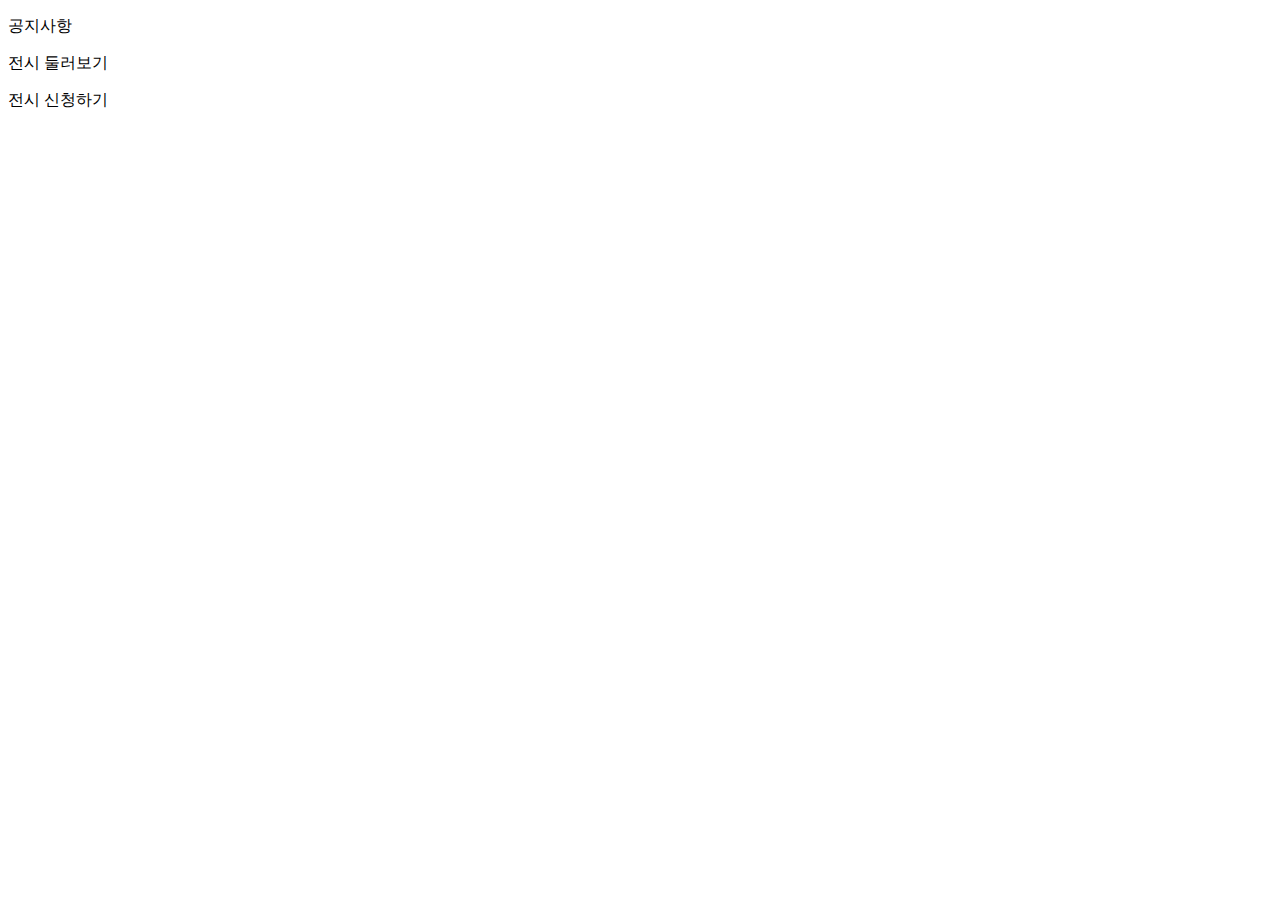
<file: src/main/resources/templates/index.html>
<!DOCTYPE html>
<html lang="en" xmlns:th="http://www.thymeleaf.org">
<head>
    <meta charset="UTF-8">
    <title>ONMU</title>
    <link rel="stylesheet" type="text/css" th:href="@{/css/common.css}">
    <link rel="stylesheet" type="text/css"  th:href="@{/css/index.css}">
    <link rel="preconnect" href="https://fonts.gstatic.com">
    <link href="https://fonts.googleapis.com/css2?family=Nanum+Gothic&display=swap" rel="stylesheet">
    <script type="text/javascript" th:src="@{/js/common.js}"></script>
</head>
<body>
<header class="layout-header-fixed-container">
    <div class="layout-header-background"></div>
    <div class="layout-header-inner-container">
        <div class="layout-header-item-container">
            <p class="layout-header-item-text">공지사항</p>
            <p class="layout-header-item-text" th:onclick="redirectTo('exhibitions');">전시 둘러보기</p>
            <p class="layout-header-item-text" th:onclick="redirectTo('form');">전시 신청하기</p>
        </div>
        <div class="layout-header-icon-wrap">

        </div>
    </div>
</header>
<div class="image-star-wrapper">
    <img class="image-star" th:src="@{/assets/star.png}">
</div>
<div class="image-mole2-wrapper">
    <img class="image-mole2" th:src="@{/assets/mole2.png}">
</div>
<img class="image-logo" th:src="@{/assets/logo2.png}">
<div class="image-cow-wrapper">
    <img class="image-cow" th:src="@{/assets/cow.png}">
</div>
<div class="image-mole1-wrapper">
    <img class="image-mole1" th:src="@{/assets/mole1.png}">
</div>
</body>
</html>
</file>
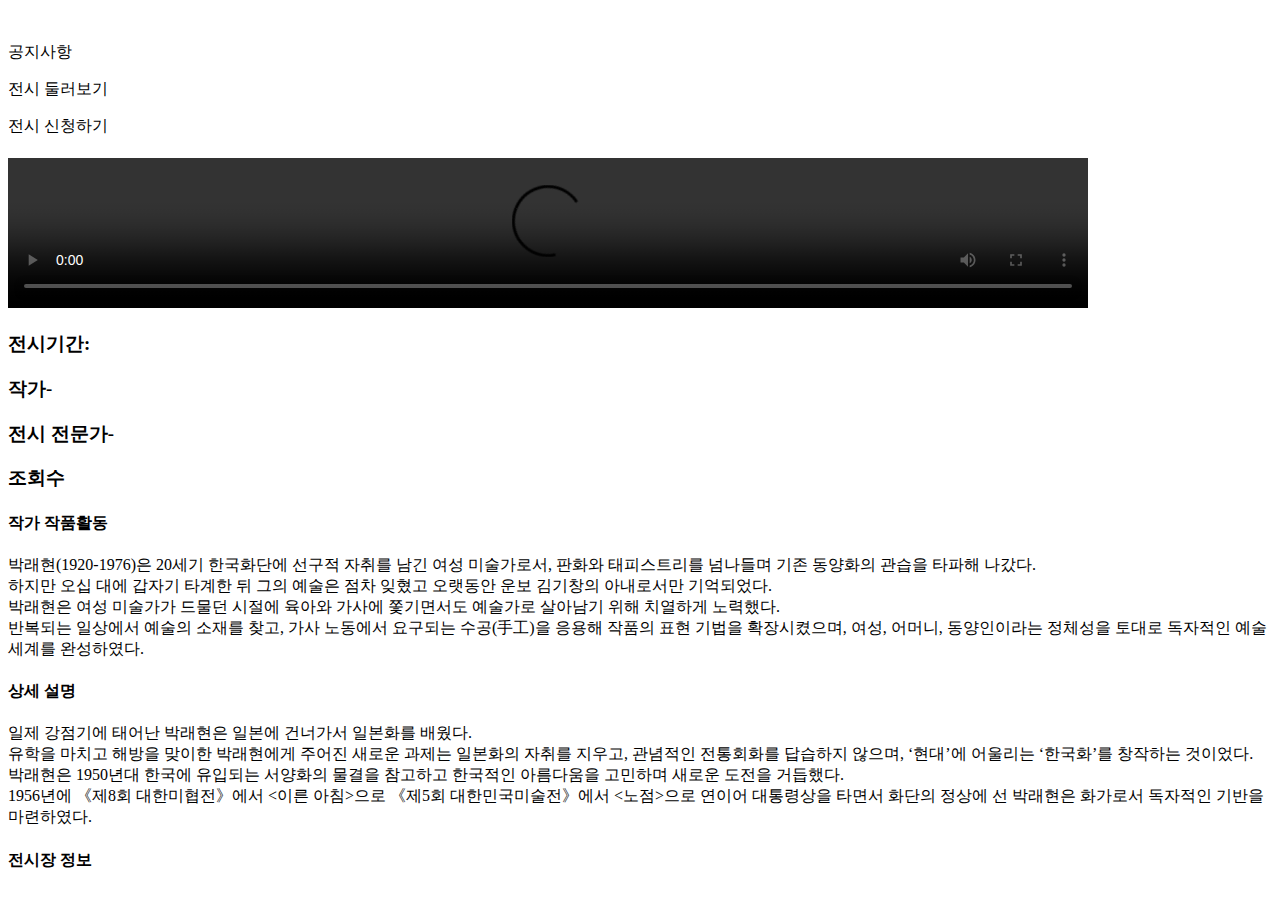
<file: src/main/resources/templates/detail.html>
<!DOCTYPE html>
<html lang="en" xmlns:th="http://www.thymeleaf.org">
<head>
    <meta charset="UTF-8">
    <title>ONMU::전시보기</title>
    <link rel="stylesheet" type="text/css" th:href="@{/css/common.css}">
    <link rel="stylesheet" type="text/css" th:href="@{/css/exhibition-detail.css}">
    <link rel="preconnect" href="https://fonts.gstatic.com">
    <link href="https://fonts.googleapis.com/css2?family=Nanum+Gothic&display=swap" rel="stylesheet">
    <script type="text/javascript" th:src="@{/js/common.js}"></script>

</head>
<body>
<header class="layout-header-fixed-container">
    <div class="layout-header-background"></div>
    <div class="layout-header-inner-container">
        <img th:src="@{/assets/logo1.png}" th:onclick="redirectTo('');" class="layout-logo"  />
        <div class="layout-header-item-container">
            <p class="layout-header-item-text" >공지사항</p>
            <p class="layout-header-item-text" th:onclick="redirectTo('/exhibitions');">전시 둘러보기</p>
            <p class="layout-header-item-text" th:onclick="redirectTo('/form');">전시 신청하기</p>
        </div>
        <div class="layout-header-icon-wrap">

        </div>
    </div>
</header>
<div class="layout-header-top"></div>
<div class="layout-main">
    <div class="page-container">
        <h1 class="page-title" th:text="${exhibition.name}"></h1>
        <div class="video-outer-container">
            <div class="video-container center-aligned">
                <video width="1080" height= auto controls>
                    <source th:src="@{/video/1.mp4}" type="video/mp4">
                    Your browser does not support the video tag.
                </video>
            </div>
        </div>
        <div class="page-content-container center-aligned">
            <h3 class="page-content-single-row">
                <span class="single-row-key">전시기간: </span>
                <span class="single-row-value" th:text="${exhibition.start}+'-'+${exhibition.end}"></span>
            </h3>
            <h3 class="page-content-single-row">
                <span class="single-row-key">작가-</span>
                <span class="single-row-value" th:text="${exhibition.artist.name}"></span>
            </h3>
            <h3 class="page-content-single-row">
                <span class="single-row-key">전시 전문가-</span>
                <span class="single-row-value" th:text="${exhibition.expert.name}"></span>
            </h3>
            <h3 class="page-content-single-row">
                <span class="single-row-key">조회수</span>
                <span class="single-row-value" th:text="${exhibition.view}"></span>
            </h3>
            <div class="page-content-block-container">
                <h4 class="content-block-title">작가 작품활동</h4>
                <p class="content-block-text">
                    박래현(1920-1976)은 20세기 한국화단에 선구적 자취를 남긴 여성 미술가로서, 판화와 태피스트리를 넘나들며 기존 동양화의 관습을 타파해 나갔다. <br>
                    하지만 오십 대에 갑자기 타계한 뒤 그의 예술은 점차 잊혔고 오랫동안 운보 김기창의 아내로서만 기억되었다.<br>
                    박래현은 여성 미술가가 드물던 시절에 육아와 가사에 쫓기면서도 예술가로 살아남기 위해 치열하게 노력했다. <br>
                    반복되는 일상에서 예술의 소재를 찾고, 가사 노동에서 요구되는 수공(手工)을 응용해 작품의 표현 기법을 확장시켰으며, 여성, 어머니, 동양인이라는 정체성을 토대로 독자적인 예술세계를 완성하였다.
                </p>
            </div>
            <div class="page-content-block-container">
                <h4 class="content-block-title">상세 설명</h4>
                <p class="content-block-text">
                    일제 강점기에 태어난 박래현은 일본에 건너가서 일본화를 배웠다. <br>
                    유학을 마치고 해방을 맞이한 박래현에게 주어진 새로운 과제는 일본화의 자취를 지우고, 관념적인 전통회화를 답습하지 않으며, ‘현대’에 어울리는 ‘한국화’를 창작하는 것이었다.<br>
                    박래현은 1950년대 한국에 유입되는 서양화의 물결을 참고하고 한국적인 아름다움을 고민하며 새로운 도전을 거듭했다.<br>
                    1956년에 《제8회 대한미협전》에서 &lt;이른 아침&gt;으로 《제5회 대한민국미술전》에서 &lt;노점&gt;으로 연이어 대통령상을 타면서 화단의 정상에 선 박래현은 화가로서 독자적인 기반을 마련하였다.
                </p>
            </div>
            <div class="page-content-block-container">
                <h4 class="content-block-title">전시장 정보</h4>
                <p class="content-block-text" th:text="${exhibition.museum.name}+' '+${exhibition.museum.location}">
                </p>
            </div>
        </div>
    </div>
</div>
</body>
</html>
</file>
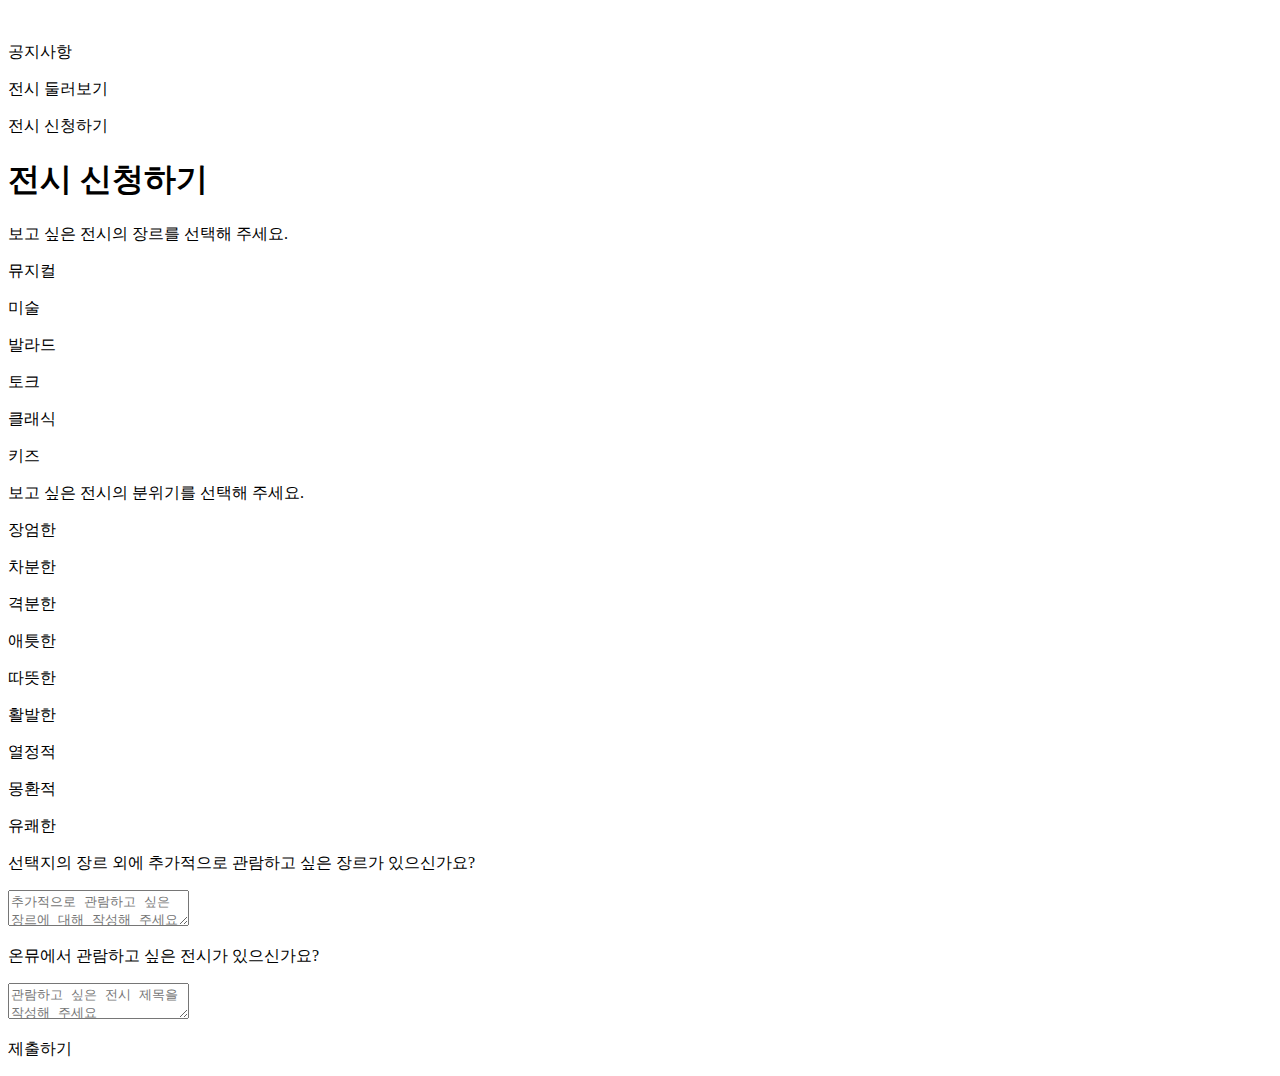
<file: src/main/resources/templates/form.html>
<!DOCTYPE html>
<html lang="en" xmlns:th="http://www.thymeleaf.org">
<head>
    <meta charset="UTF-8">
    <title>ONMU::Form</title>
    <link rel="stylesheet" type="text/css" th:href="@{/css/common.css}">
    <link rel="stylesheet" type="text/css" th:href="@{/css/form.css}">
    <link rel="preconnect" href="https://fonts.gstatic.com">
    <link href="https://fonts.googleapis.com/css2?family=Nanum+Gothic&display=swap" rel="stylesheet">
    <script type="text/javascript" th:src="@{/js/common.js}"></script>
    <script type="text/javascript" th:src="@{/js/main.js}"></script>
</head>
<body>
<header class="layout-header-fixed-container">
    <div class="layout-header-background"></div>
    <div class="layout-header-inner-container">
        <img th:src="@{/assets/logo1.png}" th:onclick="redirectTo('');" class="layout-logo"/>
        <div class="layout-header-item-container">
            <p class="layout-header-item-text">공지사항</p>
            <p class="layout-header-item-text" th:onclick="redirectTo('exhibitions');">전시 둘러보기</p>
            <p class="layout-header-item-text" th:onclick="redirectTo('form');">전시 신청하기</p>
        </div>
        <div class="layout-header-icon-wrap">

        </div>
    </div>
</header>
<div class="layout-header-top"></div>
<div class="layout-main">
    <div class="page-container center-aligned">
        <h1 class="page-title">전시 신청하기</h1>
        <div class="page-contents">
            <div class="question-wrap">
                <p class="question-label">보고 싶은 전시의 장르를 선택해 주세요.</p>
                <div class="genre-container">
                    <p class="genre-item" th:onclick="filterItems(this,'뮤지컬',null)">뮤지컬</p>
                    <p class="genre-item" th:onclick="filterItems(this,'미술',null)">미술</p>
                    <p class="genre-item" th:onclick="filterItems(this,'발라드',null)">발라드</p>
                    <p class="genre-item" th:onclick="filterItems(this,'토크',null)">토크</p>
                    <p class="genre-item" th:onclick="filterItems(this,'클래식',null)">클래식</p>
                    <p class="genre-item" th:onclick="filterItems(this,'키즈',null)">키즈</p>
                </div>
            </div>
            <div class="question-wrap">
                <p class="question-label">보고 싶은 전시의 분위기를 선택해 주세요.</p>
                <div class="category-container">
                    <p class="category-item" th:onclick="filterItems(this,null,'장엄한')">장엄한</p>
                    <p class="category-item" th:onclick="filterItems(this,null,'차분한')">차분한</p>
                    <p class="category-item" th:onclick="filterItems(this,null,'격분한')">격분한</p>
                    <p class="category-item" th:onclick="filterItems(this,null,'애틋한')">애틋한</p>
                    <p class="category-item" th:onclick="filterItems(this,null,'따뜻한')">따뜻한</p>
                    <p class="category-item" th:onclick="filterItems(this,null,'활발한')">활발한</p>
                    <p class="category-item" th:onclick="filterItems(this,null,'열정적')">열정적</p>
                    <p class="category-item" th:onclick="filterItems(this,null,'몽환적')">몽환적</p>
                    <p class="category-item" th:onclick="filterItems(this,null,'유쾌한')">유쾌한</p>
                </div>
            </div>
            <div class="question-wrap">
                <p class="question-label">선택지의 장르 외에 추가적으로 관람하고 싶은 장르가 있으신가요?</p>
                <textarea name="reason" class="question-input" placeholder="추가적으로 관람하고 싶은 장르에 대해 작성해 주세요"></textarea>
            </div>
            <div class="question-wrap">
                <p class="question-label">온뮤에서 관람하고 싶은 전시가 있으신가요?</p>
                <textarea name="reason" class="question-input" placeholder="관람하고 싶은 전시 제목을 작성해 주세요"></textarea>
            </div>
            <p class="submit" th:onclick="success()">제출하기</p>
        </div>
    </div>
</div>
</body>
</html>
</file>
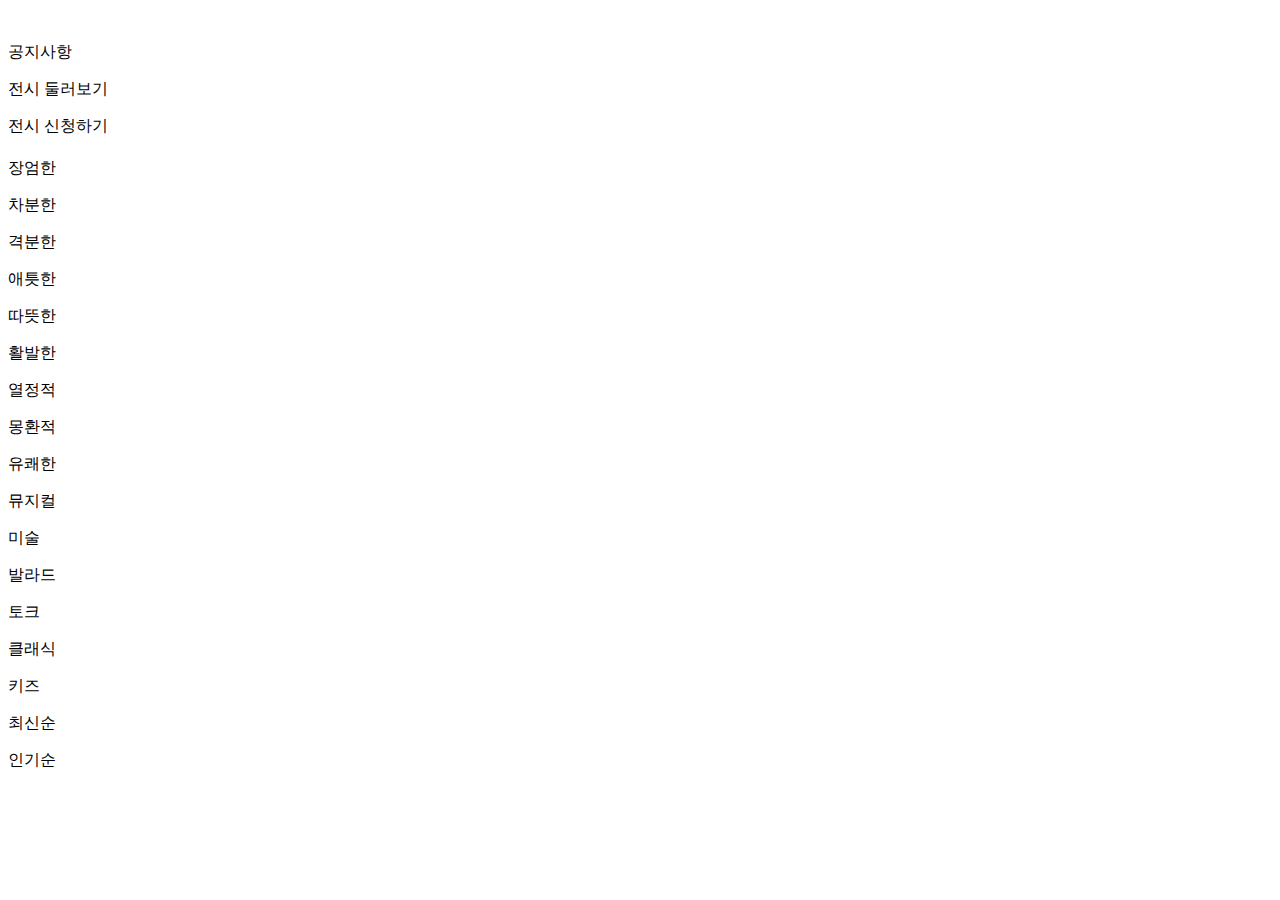
<file: src/main/resources/templates/list.html>
<!DOCTYPE html>
<html lang="en" xmlns:th="http://www.thymeleaf.org">
<head>
    <meta charset="UTF-8">
    <title>ONMU</title>
    <link rel="stylesheet" type="text/css" th:href="@{/css/common.css}">
    <link rel="stylesheet" type="text/css"  th:href="@{/css/list.css}">
    <link rel="preconnect" href="https://fonts.gstatic.com">
    <link href="https://fonts.googleapis.com/css2?family=Nanum+Gothic&display=swap" rel="stylesheet">
    <script type="text/javascript" th:src="@{/js/common.js}"></script>
    <script type="text/javascript" th:src="@{/js/main.js}"></script>
</head>
<body>
    <header class="layout-header-fixed-container">
        <div class="layout-header-background"></div>
        <div class="layout-header-inner-container">
            <img th:src="@{/assets/logo1.png}" th:onclick="redirectTo('');" class="layout-logo"  />
            <div class="layout-header-item-container">
                <p class="layout-header-item-text">공지사항</p>
                <p class="layout-header-item-text" th:onclick="redirectTo('exhibitions');">전시 둘러보기</p>
                <p class="layout-header-item-text" th:onclick="redirectTo('form');">전시 신청하기</p>
            </div>
            <div class="layout-header-icon-wrap">

            </div>
        </div>
    </header>
    <div class="layout-header-top"></div>
        <div class="layout-main">
            <div class="page-container center-aligned">
                <h1 class="page-title" th:text="${count}+'개의 전시가 여러분을 기다립니다!'"></h1>
                <div class="category-container">
                    <p class="category-item" th:onclick="filterItems(this,null,'장엄한')">장엄한</p>
                    <p class="category-item" th:onclick="filterItems(this,null,'차분한')">차분한</p>
                    <p class="category-item" th:onclick="filterItems(this,null,'격분한')">격분한</p>
                    <p class="category-item" th:onclick="filterItems(this,null,'애틋한')">애틋한</p>
                    <p class="category-item" th:onclick="filterItems(this,null,'따뜻한')">따뜻한</p>
                    <p class="category-item" th:onclick="filterItems(this,null,'활발한')">활발한</p>
                    <p class="category-item" th:onclick="filterItems(this,null,'열정적')">열정적</p>
                    <p class="category-item" th:onclick="filterItems(this,null,'몽환적')">몽환적</p>
                    <p class="category-item" th:onclick="filterItems(this,null,'유쾌한')">유쾌한</p>
                </div>
                <div class="genre-container">
                    <p class="genre-item" th:onclick="filterItems(this,'뮤지컬',null)">뮤지컬</p>
                    <p class="genre-item" th:onclick="filterItems(this,'미술',null)">미술</p>
                    <p class="genre-item" th:onclick="filterItems(this,'발라드',null)">발라드</p>
                    <p class="genre-item" th:onclick="filterItems(this,'토크',null)">토크</p>
                    <p class="genre-item" th:onclick="filterItems(this,'클래식',null)">클래식</p>
                    <p class="genre-item" th:onclick="filterItems(this,'키즈',null)">키즈</p>
                </div>
                <div class="list-outer-container">
                    <div class="sort-btn-container">
                        <div class="sort-btn active">
                            <p class="sort-btn-text">최신순</p>
                            <div class="sort-radio-btn"></div>
                        </div>
                        <div class="sort-btn">
                            <p class="sort-btn-text">인기순</p>
                            <div class="sort-radio-btn"></div>
                        </div>
                    </div>
                    <div class="list-container">
                        <div class="list-item" th:each="exhibition : ${exhibitions}" th:data-genre="${exhibition.genre}" th:data-category="${exhibition.category}">
                            <div class="list-item-image-wrap" >
                                <img th:onclick="'javascript:redirectDetail(' + ${exhibition.id} + ');'" th:src="@{/exhibitions-img/} + ${exhibition.id}+'.jpg'"
                                      class="list-item-image"/>
                                <div class="list-item-tag-wrap">
                                    <p class="list-item-tag" th:text="${exhibition.category}"></p>
                                    <p class="list-item-tag" th:text="${exhibition.genre}"></p>
                                </div>
                            </div>
                            <div class="list-item-content-container">
                                <p class="list-item-text-row" th:text="${exhibition.name}"></p>
                                <p class="list-item-text-row" th:text="${exhibition.museum.location}"></p>
                                <p class="list-item-text-row" th:text="${exhibition.start}+'-'+${exhibition.end}"></p>
                                <p class="list-item-text-row" th:text="${exhibition.artist.name}"></p>
                            </div>
                        </div>
                    </div>
                </div>
            </div>
        </div>
    </body>
</html>
</file>
